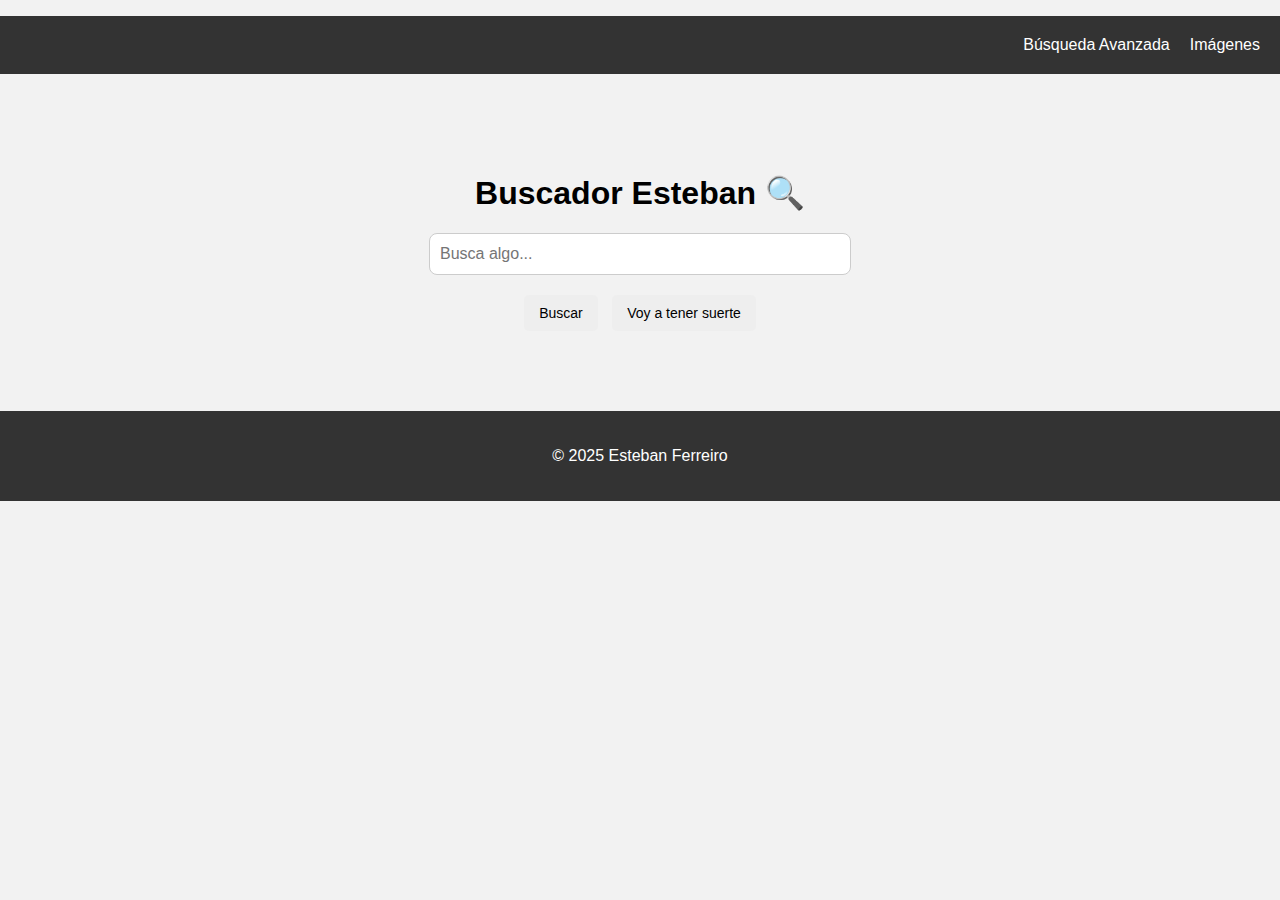
<file: index.html>
<!DOCTYPE html>
<html lang="es">
  <head>
    <meta charset="UTF-8" />
    <title>Buscador Esteban</title>
    <meta name="viewport" content="width=device-width, initial-scale=1" />
    <link rel="stylesheet" href="styles.css" />
  </head>
  <body>
    <header>
      <nav>
        <ul>
          <li><a href="advanced.html">Búsqueda Avanzada</a></li>
          <li><a href="google-image.html">Imágenes</a></li>
        </ul>
      </nav>
    </header>

    <main>
      <h1>Buscador Esteban 🔍</h1>

      <form action="https://www.google.com/search">
        <input type="text" name="q" placeholder="Busca algo..." required />
        <div class="botones">
          <button type="submit" name="btnG" value="Buscar">Buscar</button>
          <button type="submit" name="btnI" value="Voy a tener suerte">
            Voy a tener suerte
          </button>
        </div>
      </form>
    </main>

    <footer>
      <p>© 2025 Esteban Ferreiro</p>
    </footer>
  </body>
</html>
</file>
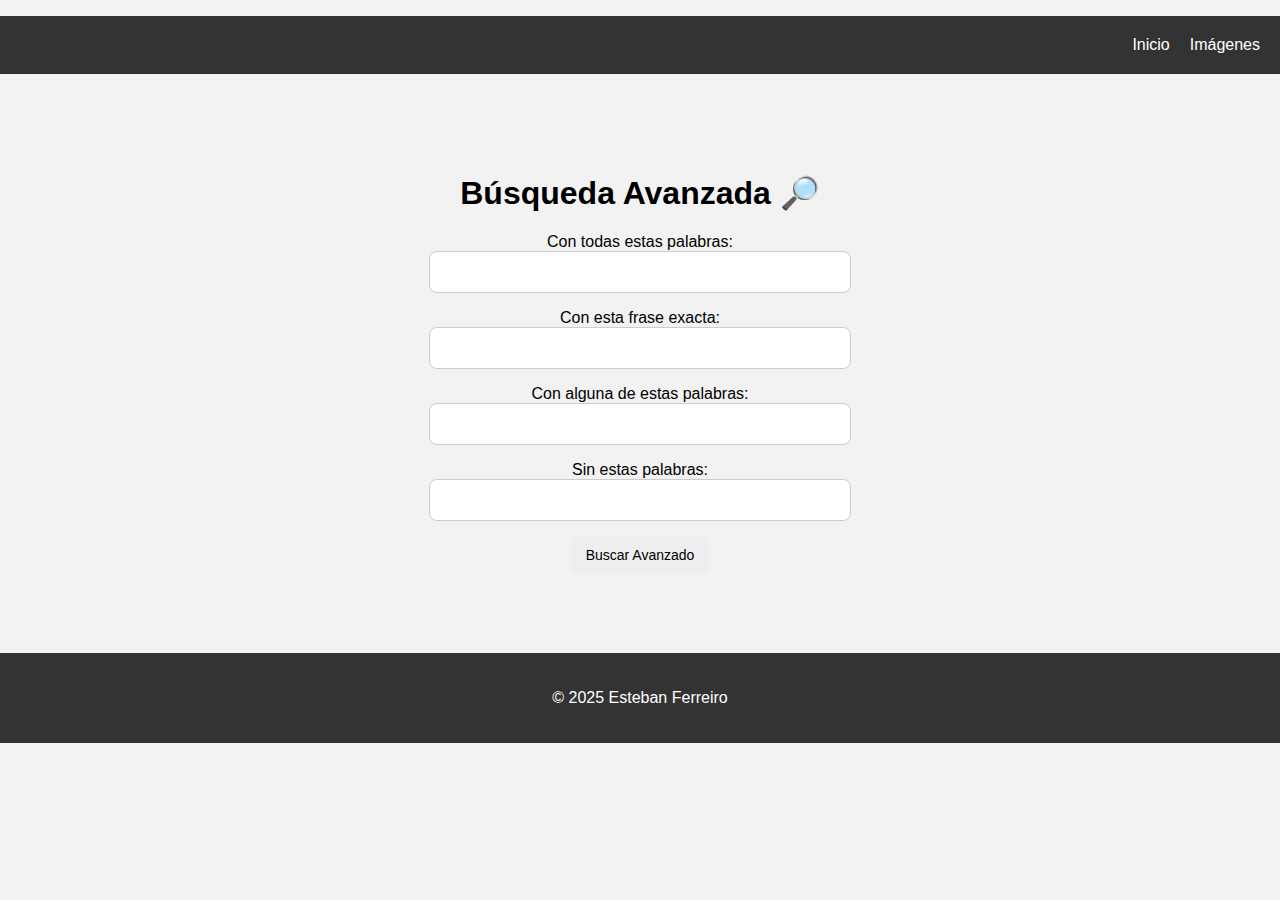
<file: advanced.html>
<!DOCTYPE html>
<html lang="es">
  <head>
    <meta charset="UTF-8" />
    <title>Búsqueda Avanzada</title>
    <meta name="viewport" content="width=device-width, initial-scale=1" />
    <link rel="stylesheet" href="styles.css" />
  </head>
  <body>
    <header>
      <nav>
        <ul>
          <li><a href="index.html">Inicio</a></li>
          <li><a href="google-image.html">Imágenes</a></li>
        </ul>
      </nav>
    </header>

    <main>
      <h1>Búsqueda Avanzada 🔎</h1>

      <form action="https://www.google.com/search" method="get">
        <p>
          <label>Con todas estas palabras:</label><br />
          <input type="text" name="as_q" />
        </p>
        <p>
          <label>Con esta frase exacta:</label><br />
          <input type="text" name="as_epq" />
        </p>
        <p>
          <label>Con alguna de estas palabras:</label><br />
          <input type="text" name="as_oq" />
        </p>
        <p>
          <label>Sin estas palabras:</label><br />
          <input type="text" name="as_eq" />
        </p>
        <button type="submit">Buscar Avanzado</button>
      </form>
    </main>

    <footer>
      <p>© 2025 Esteban Ferreiro</p>
    </footer>
  </body>
</html>
</file>
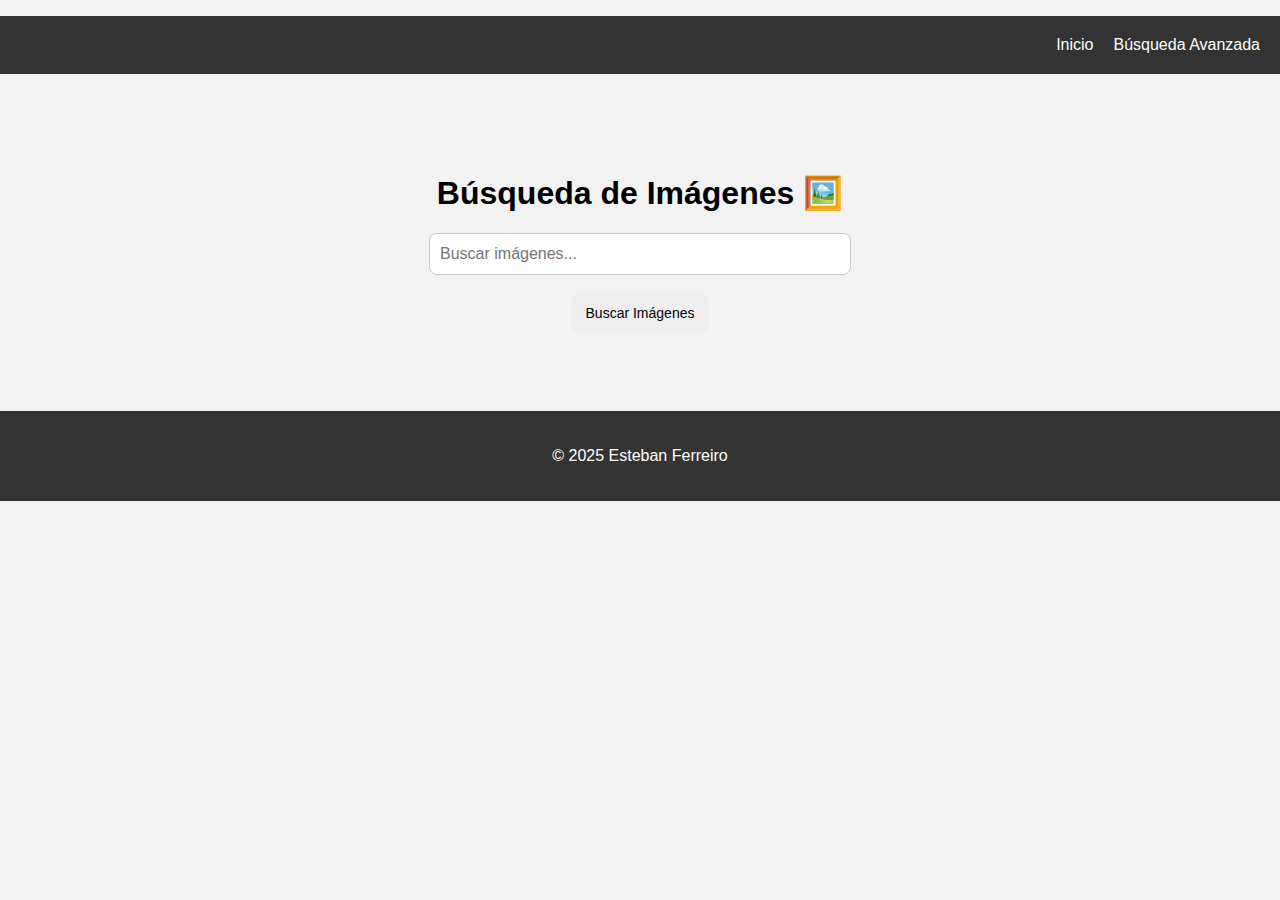
<file: google-image.html>
<!DOCTYPE html>
<html lang="es">
  <head>
    <meta charset="UTF-8" />
    <title>Imágenes</title>
    <meta name="viewport" content="width=device-width, initial-scale=1" />
    <link rel="stylesheet" href="styles.css" />
  </head>
  <body>
    <header>
      <nav>
        <ul>
          <li><a href="index.html">Inicio</a></li>
          <li><a href="advanced.html">Búsqueda Avanzada</a></li>
        </ul>
      </nav>
    </header>

    <main>
      <h1>Búsqueda de Imágenes 🖼️</h1>

      <form action="https://www.google.com/search" method="get">
        <input type="text" name="q" placeholder="Buscar imágenes..." required />
        <input type="hidden" name="tbm" value="isch" />
        <div class="botones">
          <button type="submit">Buscar Imágenes</button>
        </div>
      </form>
    </main>

    <footer>
      <p>© 2025 Esteban Ferreiro</p>
    </footer>
  </body>
</html>
</file>
<file: styles.css>
body {
  font-family: Arial, sans-serif;
  text-align: center;
  background: #f2f2f2;
  margin: 0;
  padding: 0;
}

header nav ul {
  display: flex;
  justify-content: flex-end;
  gap: 20px;
  list-style: none;
  padding: 20px;
  background-color: #333;
}

header nav ul li a {
  color: white;
  text-decoration: none;
}

main {
  margin-top: 100px;
}

input[type="text"] {
  width: 400px;
  height: 30px;
  font-size: 16px;
  padding: 5px 10px;
  border-radius: 8px;
  border: 1px solid #ccc;
}

.botones {
  margin-top: 20px;
}

button {
  margin: 0 5px;
  padding: 10px 15px;
  font-size: 14px;
  border: none;
  border-radius: 5px;
  background: #eee;
  cursor: pointer;
}

button:hover {
  background: #ddd;
}

footer {
  margin-top: 80px;
  padding: 20px;
  background-color: #333;
  color: white;
}
</file>
